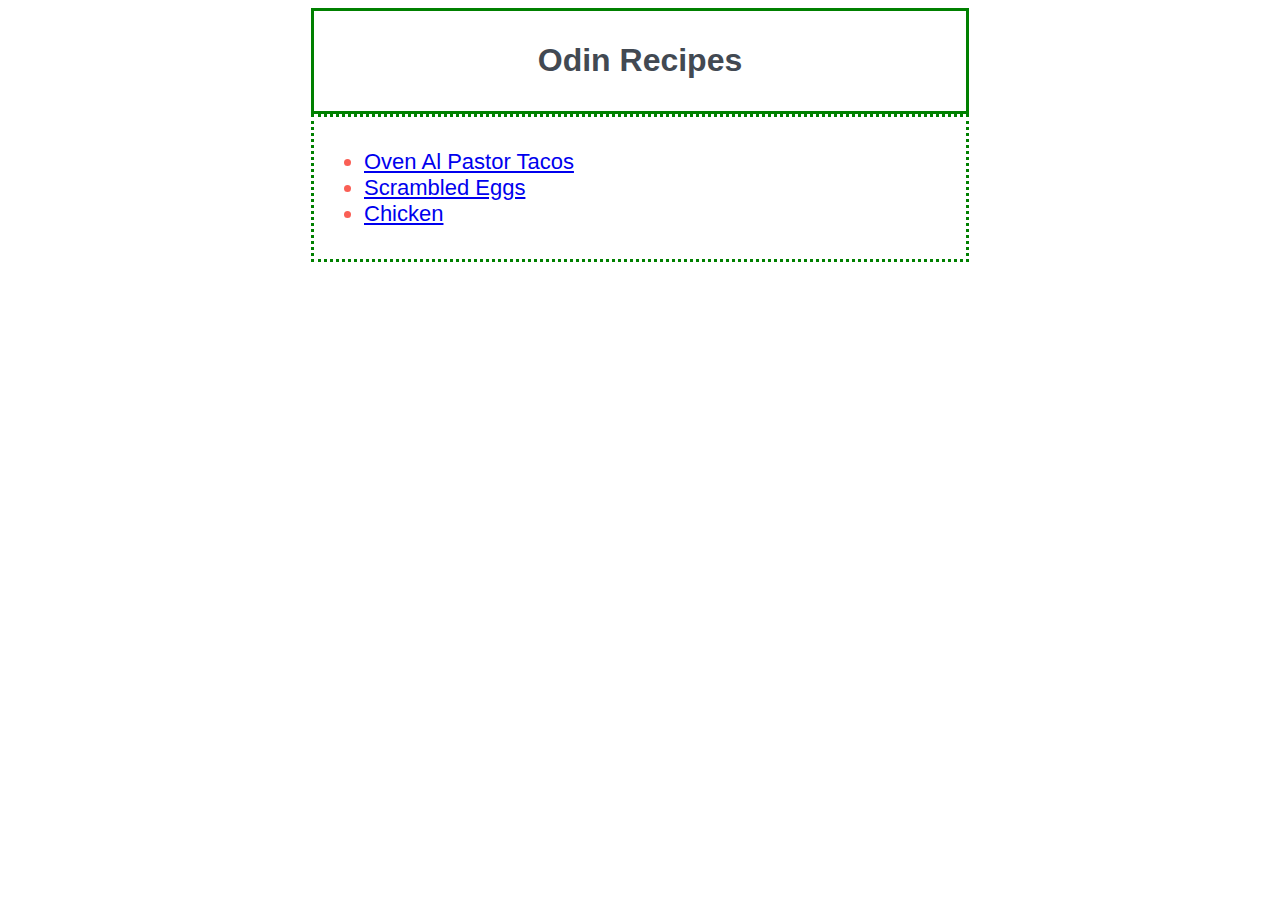
<file: index.html>
<!DOCTYPE html>
<html lang="en">
<head>
    <meta charset="UTF-8">
    <meta name="viewport" content="width=device-width, initial-scale=1.0">
    <title>Odin-Recipes</title>
    <link rel="stylesheet" href="style.css">
</head>
<body>
    <div class="title">
        <h1>Odin Recipes</h1>
    </div>
    <div class="recipe-container">
        <ul id="home-list">
            <li><a href="recipes/al-pastor.html">Oven Al Pastor Tacos</a></li>
            <li><a href="recipes/egg.html">Scrambled Eggs</a></li>
            <li><a href="recipes/chicken.html">Chicken</a></li>
        </ul>
    </div>
    
</body>
</html>
</file>
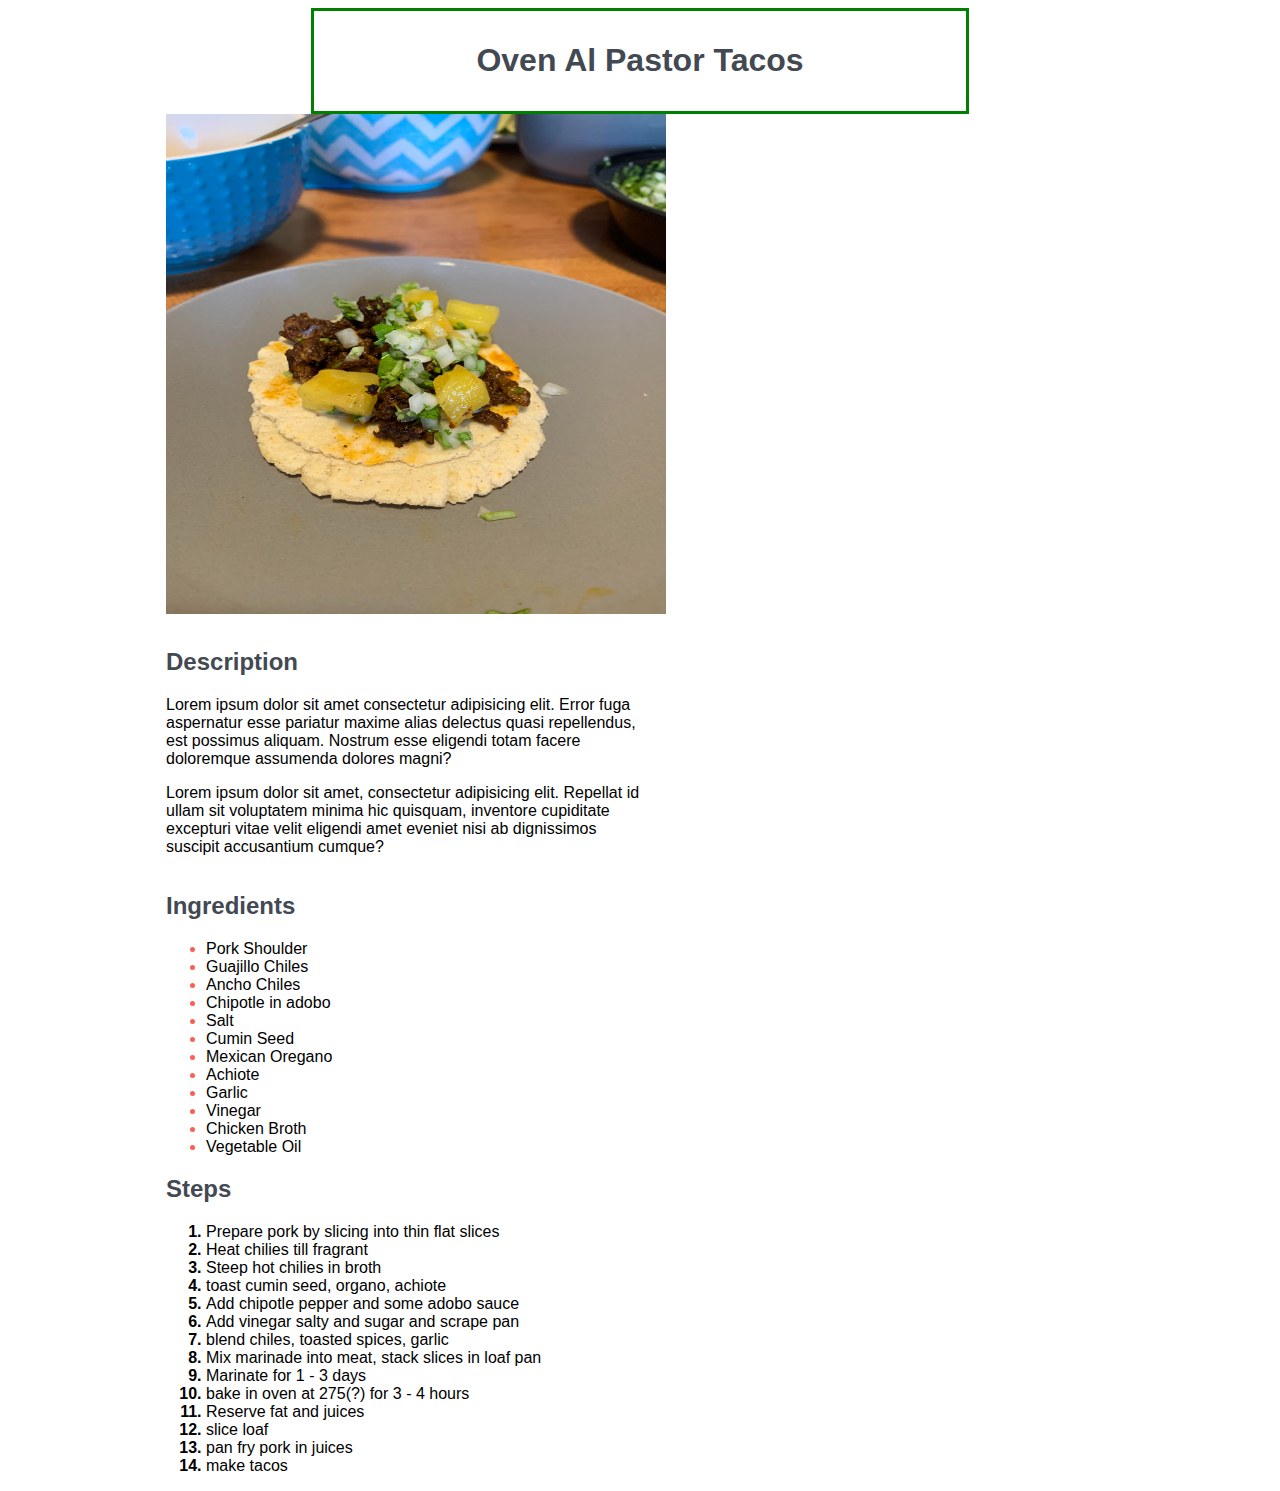
<file: recipes/al-pastor.html>
<!DOCTYPE html>
<html lang="en">
<head>
    <meta charset="UTF-8">
    <meta name="viewport" content="width=device-width, initial-scale=1.0">
    <title>Oven Al Pastor</title>
    <link rel="stylesheet" href="../style.css">
</head>
<body>
    <div class="title">
        <h1>Oven Al Pastor Tacos</h1>
    </div>
    <div class="headline">
        <div class="recipe-image">
            <img src="../images/al-pastor.jpeg" width="500" height="500">
        </div>
    
        <div class="recipe-description">
            <h2>Description</h2>
            <p>Lorem ipsum dolor sit amet consectetur adipisicing elit. Error fuga aspernatur esse pariatur maxime alias delectus quasi repellendus, est possimus aliquam. Nostrum esse eligendi totam facere doloremque assumenda dolores magni?</p>
            <p>Lorem ipsum dolor sit amet, consectetur adipisicing elit. Repellat id ullam sit voluptatem minima hic quisquam, inventore cupiditate excepturi vitae velit eligendi amet eveniet nisi ab dignissimos suscipit accusantium cumque?</p>
        </div>
    </div>
    <div class="ingredients-container">
        <h2>Ingredients</h2>
        <ul>
            <li>Pork Shoulder</li>
            <li>Guajillo Chiles</li>
            <li>Ancho Chiles</li>
            <li>Chipotle in adobo</li>
            <li>Salt</li>
            <li>Cumin Seed</li>
            <li>Mexican Oregano</li>
            <li>Achiote</li>
            <li>Garlic</li>
            <li>Vinegar</li>
            <li>Chicken Broth</li>
            <li>Vegetable Oil</li>
        </ul>
    </div>

    <div class="steps-container">
        <h2>Steps</h2>
        <ol>
            <li>Prepare pork by slicing into thin flat slices</li>
            <li>Heat chilies till fragrant</li>
            <li>Steep hot chilies in broth</li>
            <li>toast cumin seed, organo, achiote</li>
            <li>Add chipotle pepper and some adobo sauce</li>
            <li>Add vinegar salty and sugar and scrape pan</li>
            <li>blend chiles, toasted spices, garlic</li>
            <li>Mix marinade into meat, stack slices in loaf pan</li>
            <li>Marinate for 1 - 3 days</li>
            <li>bake in oven at 275(?) for 3 - 4 hours</li>
            <li>Reserve fat and juices</li>
            <li>slice loaf</li>
            <li>pan fry pork in juices</li>
            <li>make tacos</li>
        </ol>
    </div>
    
</body>
</html>
</file>
<file: style.css>
body {
    font-family: Helvetica, sans-serif;
}

#home-list {
    font-size: 22px;
}

ul li::marker {
    color: #FA5F55;
}

ol li::marker {
    font-weight: bold;
}


.title {
    margin: auto;
    width: 50%;
    border: 3px solid green;
    padding: 10px;
  }

.title h1 {
    text-align: center;
}

.recipe-container {
    margin: auto;
    width: 50%;
    border: 3px dotted green;
    padding: 10px;
}

.headline,
.ingredients-container,
.steps-container {
    margin: auto;
    width: 75%;
}

.recipe-image,
.recipe-description {
    display: inline-block;
    vertical-align: top;
}

.recipe-description {
    width: 50%;
    height: 100%;
    text-align: left;
    padding-top: 10px;
}

h1, h2 {
    color: #424952;
}
</file>
